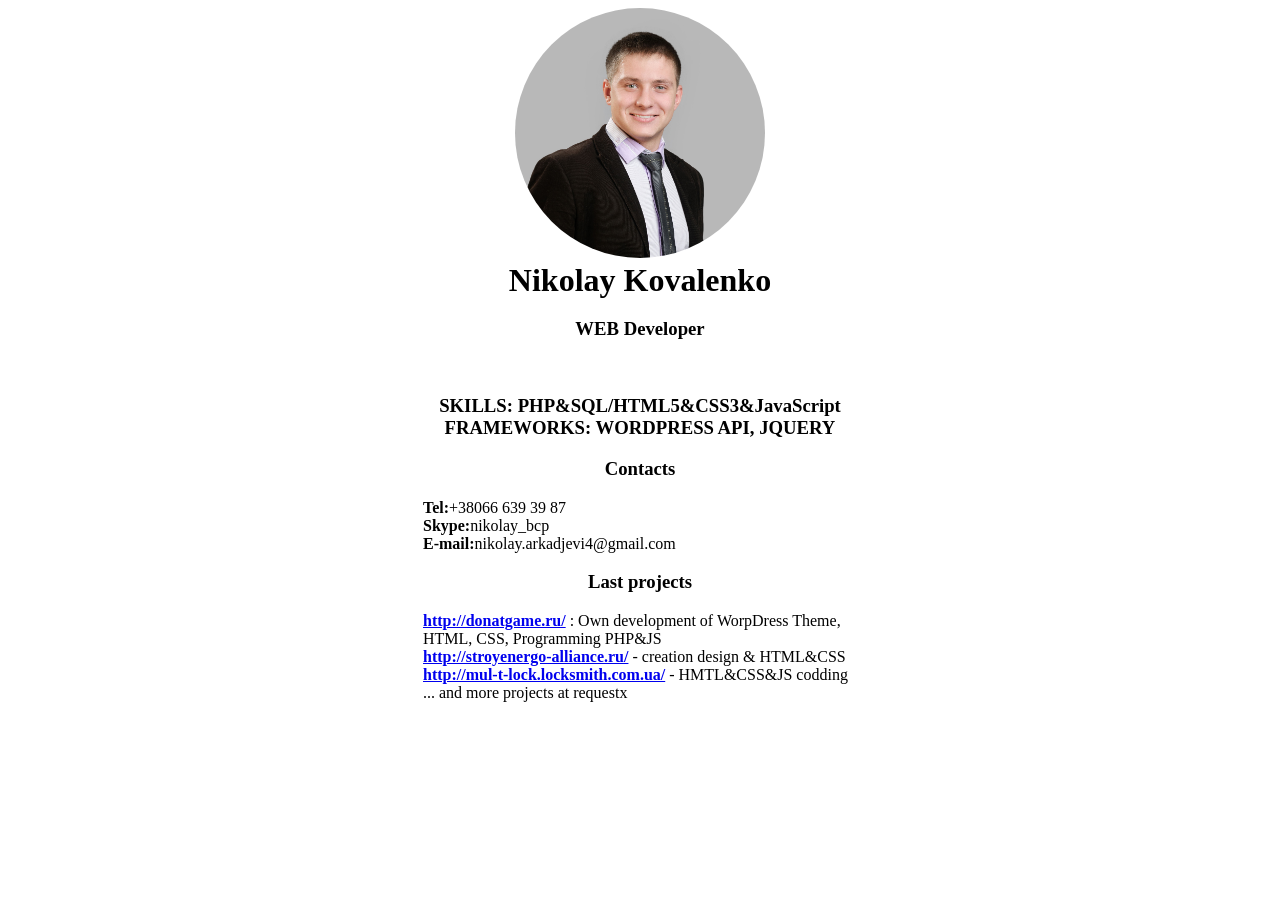
<file: rrrr.html>
<!DOCTYPE html>
<html>
    <head>
        <title>Nikolay Kovalenko</title>
        <meta charset="UTF-8">
        <meta name="viewport" content="width=device-width, initial-scale=1.0">
        <style>
            .margin-center{
                position:relative;
                width: 75%;
                margin: 0 auto;
                text-align: center;
            }
            img{
                width:250px;
                height:250px;
                border-radius:50%;
            }
            ul {
                list-style: none;
                width: 50%;
                min-width: 300px;
                margin: 0 auto;
                text-align: left;
            }
        </style>
        <script>
  (function(i,s,o,g,r,a,m){i['GoogleAnalyticsObject']=r;i[r]=i[r]||function(){
  (i[r].q=i[r].q||[]).push(arguments)},i[r].l=1*new Date();a=s.createElement(o),
  m=s.getElementsByTagName(o)[0];a.async=1;a.src=g;m.parentNode.insertBefore(a,m)
  })(window,document,'script','//www.google-analytics.com/analytics.js','ga');

  ga('create', 'UA-73888461-1', 'auto');
  ga('send', 'pageview');

        </script>
    </head>
    <body>
        <figure class="margin-center">
            <img src="img/KKP1vM-IpLQ.jpg"/>
            <figcaption>
               <h1 class="margin-center">
                    Nikolay Kovalenko
                </h1>  
            </figcaption>
        </figure>
        <div class="margin-center">
            <h3>WEB Developer</h3> <br>
            <h3>SKILLS: PHP&SQL/HTML5&CSS3&JavaScript <br/>
            <strong>FRAMEWORKS:</strong> WORDPRESS API, JQUERY</h3>
            
            <h3>Contacts</h3>
                <ul>
                    <li><strong>Tel:</strong>+38066 639 39 87 </li>
                    <li><strong>Skype:</strong>nikolay_bcp </li>
                    <li><strong>E-mail:</strong>nikolay.arkadjevi4@gmail.com </li>
                </ul>
            <h3>Last projects</h3>    
                <ul>
                    <li><a href="http://donatgame.ru/" target="_blank" rel="nofollow"><strong>http://donatgame.ru/</strong></a> : Own development of WorpDress Theme,<br>
                        HTML, CSS, Programming PHP&JS</li>
                    <li><a href="http://stroyenergo-alliance.ru/" target="_blank" rel="nofollow"><strong>http://stroyenergo-alliance.ru/</strong></a> - creation design & HTML&CSS</li>
                    <li><a href="http://mul-t-lock.locksmith.com.ua/" target="_blank" rel="nofollow"><strong>http://mul-t-lock.locksmith.com.ua/</strong></a> - HMTL&CSS&JS codding</li>
                    <li> ... and more projects at requestx          </li>
                </ul>   
        </div>
    </body>
</html>
</file>
